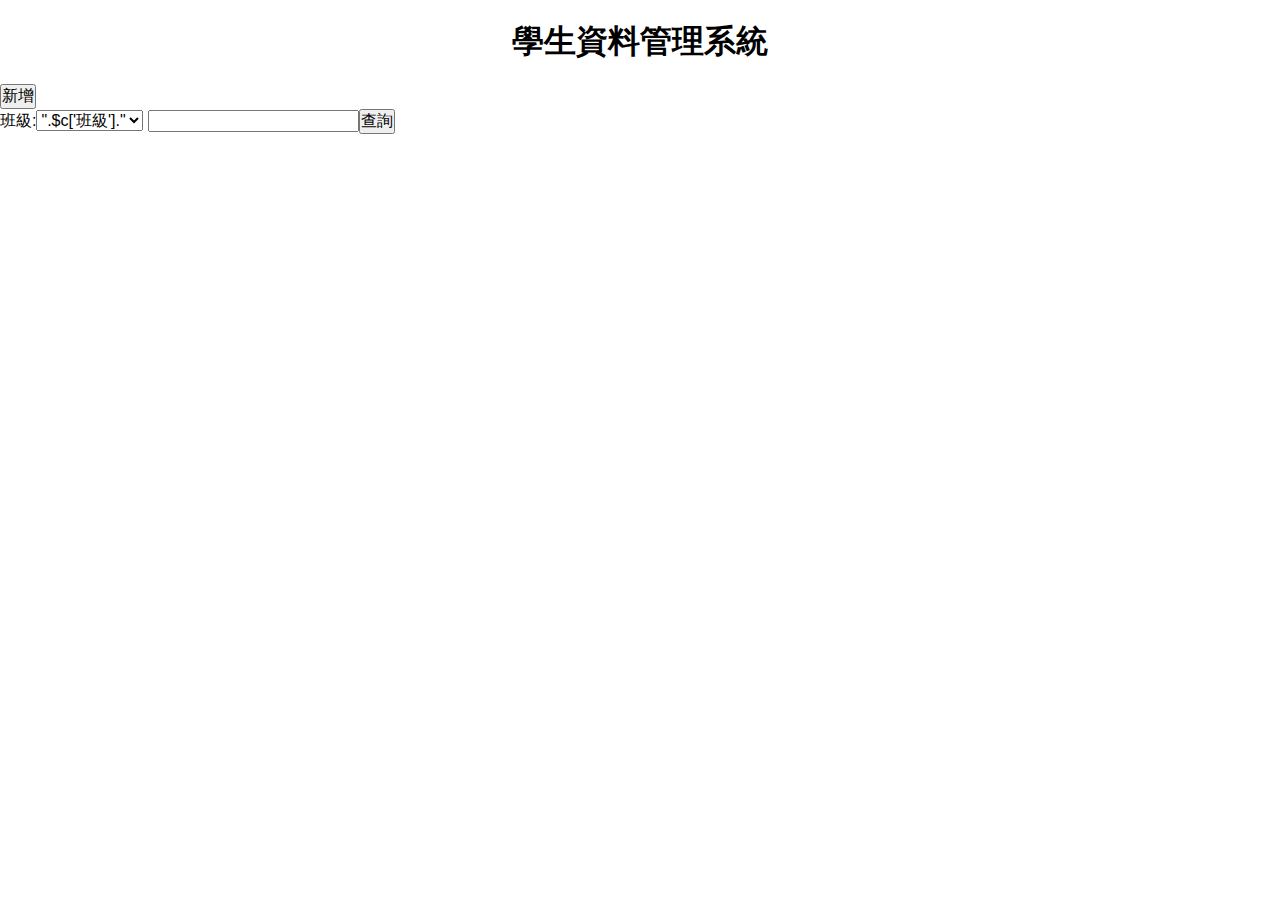
<file: app2/index.html>
<!DOCTYPE html>
<html lang="en">
<head>
    <meta charset="UTF-8">
    <meta name="viewport" content="width=device-width, initial-scale=1.0">
    <meta http-equiv="X-UA-Compatible" content="ie=edge">
    <title>學生資料管理系統</title>
    <link rel="shortcut icon" href="#" type="image/x-icon">
    <link rel="stylesheet" href="style.css">
    <!---匯入要使用的函式庫--->
    <script src="jquery-3.5.1.min.js"></script>


</head>
<body>
  <h1 class="header">學生資料管理系統</h1>
  <button onclick="openInsert()">新增</button>


<div class="query">
班級:<select name="classes" id="classes" onchange="getStudents(this.value)">

  </select> <input type="text" name='q' id="query"><input type="button" value="查詢" onclick="query()">
  <div class="query-result"></div>
  <div class="students"></div>


</div>




  <!---新增資料用的表單-->
  <div id='insertBlock' style="display:none">
    <h3>新增學生資料</h3>
    <form action="api/insert.php" method='post' id="create">
      <ul>
        <li>姓名：<input type="text" name="name" id="name"></li>
        <li>學號：<input type="text" name="uni_id" id="uni_id"></li>
        <li>班級座號：<input type="text" name="class_num" id="class_num"></li>
        <li>出生年月日：<input type="text" name="birthday" id="birthday"></li>
        <li>身份證字號：<input type="text" name="nat_id" id="nat_id"></li>
        <li>住址：<input type="text" name="addr" id="addr"></li>
        <li>父母：<input type="text" name="parent" id="parent"></li>
        <li>電話：<input type="text" name="tel" id="tel"></li>
        <li>科別：<input type="text" name="dept" id="dept"></li>
        <li>畢業國中：<input type="text" name="grad_at" id="grad_at"></li>
      </ul>
      <div><input type="button" value="確定新增" onclick="create()"></div>
    </form>


  </div>
  
</body>
</html>
<script>
/************************************
* 1.考慮觸發行為的事件
* 2.建立監聽行為
* 3.考慮是否需要代入參數
* 4.是否會有回傳值？回傳值的功用及處理？
* 5.是否需要更新畫面內容？更新畫面的方法？
************************************/
getClasses()

//新增資料的函式
function create(){
  let name=document.querySelector("#name").value
  let uni_id=document.querySelector("#uni_id").value
  let class_num=document.querySelector("#class_num").value
  let birthday=document.querySelector("#birthday").value
  let nat_id=document.querySelector("#nat_id").value
  let addr=document.querySelector("#addr").value
  let parent=document.querySelector("#parent").value
  let tel=document.querySelector("#tel").value
  let dept=document.querySelector("#dept").value
  let grad_at=document.querySelector("#grad_at").value

  console.log(name,uni_id, class_num, birthday, nat_id, addr, parent, tel, dept, grad_at)
  
  $.post("api/insert.php",{name,uni_id, class_num, birthday, nat_id, addr, parent, tel, dept, grad_at},function(res){
    console.log(res)
    if(res=='1'){
      alert("新增成功");
      document.querySelector("#insertBlock").style.display='none';
    }
  })

}


function openInsert(){
  document.querySelector("#insertBlock").style.display='block';
}
//查詢資料的函式
function getClasses(){
  $.get("api/select_class.php",function(opt){
    //console.log(opt)
    document.querySelector("#classes").innerHTML=opt
  })
}

function getStudents(_class){
  console.log(_class)
  $.get("api/get_students.php",{'class':_class},function(students){
    console.log(students)
    document.querySelector(".students").innerHTML=students
  })
}

function query(){
  let str=document.querySelector("#query").value;
  $.get("api/query.php",{str},function(res){
      document.querySelector(".query-result").innerHTML=res
  })
}

//編輯資料的函式
function update(){

}

//刪除資料的函式
function del(){

}

</script>
</file>
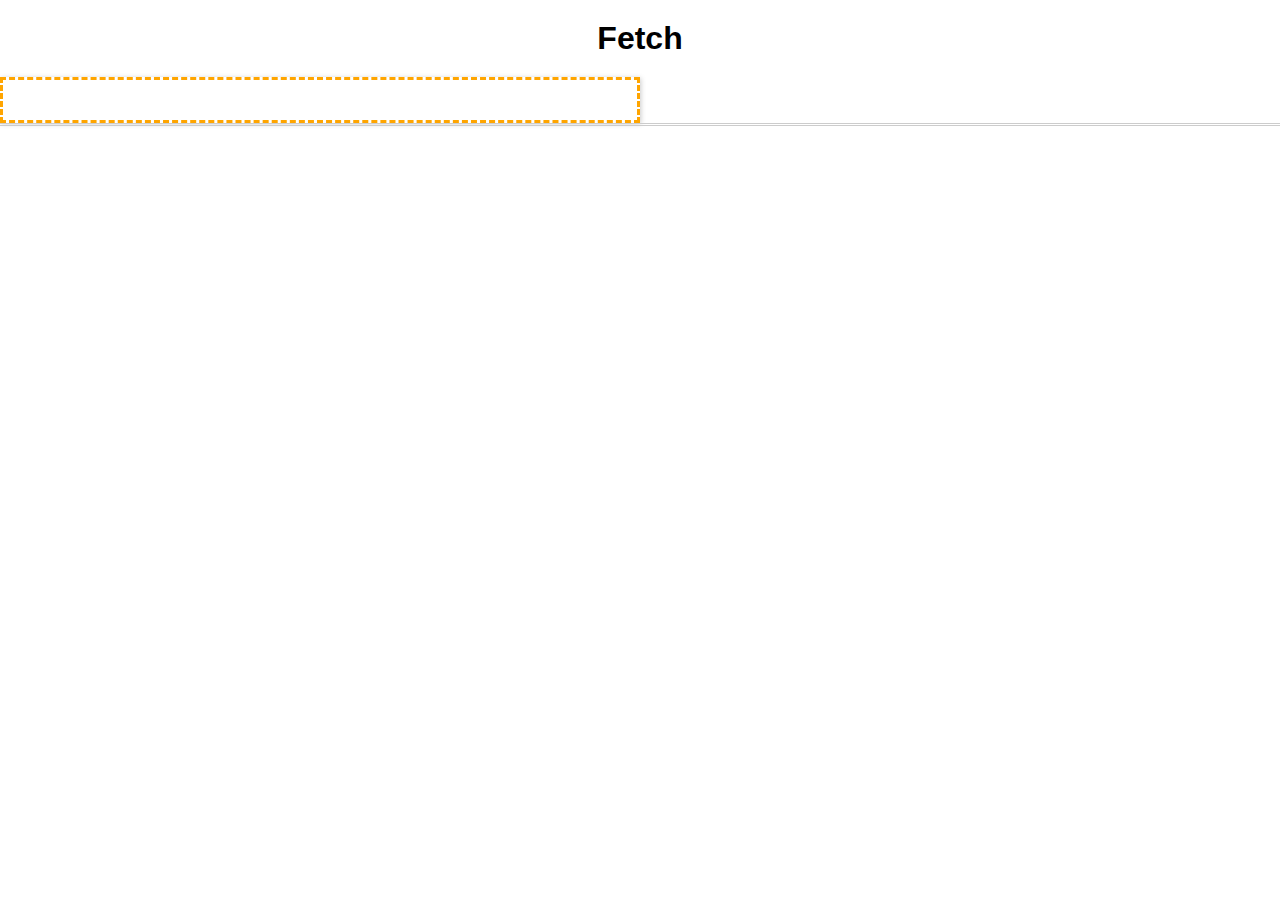
<file: fetch.html>
<!DOCTYPE html>
<html lang="en">
<head>
    <meta charset="UTF-8">
    <meta name="viewport" content="width=device-width, initial-scale=1.0">
    <meta http-equiv="X-UA-Compatible" content="ie=edge">
    <title>Fetch</title>
    <link rel="shortcut icon" href="#" type="image/x-icon">
    <link rel="stylesheet" href="style.css">
</head>
<body>
    <h1 class="header">Fetch</h1>
    <div class="title"></div>
    <h4></h4>
    <ul></ul>
    
</body>
</html>
<script>
    /********************************************************
    * 1.api網址  https://kktix.com/events.json
    * 2.建FETCH請求及實質內容
    * 3.建立回呼函式(call back function)來處理回應時的各項行為
    * 4.建立錯誤處理
    ********************************************************/

    //建立FETCH請求及實質內容
    fetch('https://kktix.com/events.json',{method:'get'})
    .then(function(response){
        return response.json()
    })
    .then(function(res){
        console.log(res)
        renderList(res)
    })
    .catch(function(err){
        console.log(err)
    })
    

    function renderList(response){
        document.querySelector('.title').innerHTML=response.title;
        document.querySelector('h4').innerHTML=response.updated;
        let events=response.entry;

        let str="";
        events.forEach(function(event,index){
            str=str+`<li>${event.title}</li>`;
        })
        document.querySelector('ul').innerHTML=str;
    }

    //建立回呼函式(call back function)來處理回應時的各項行為


    //建立錯誤處理

  </script>
</file>
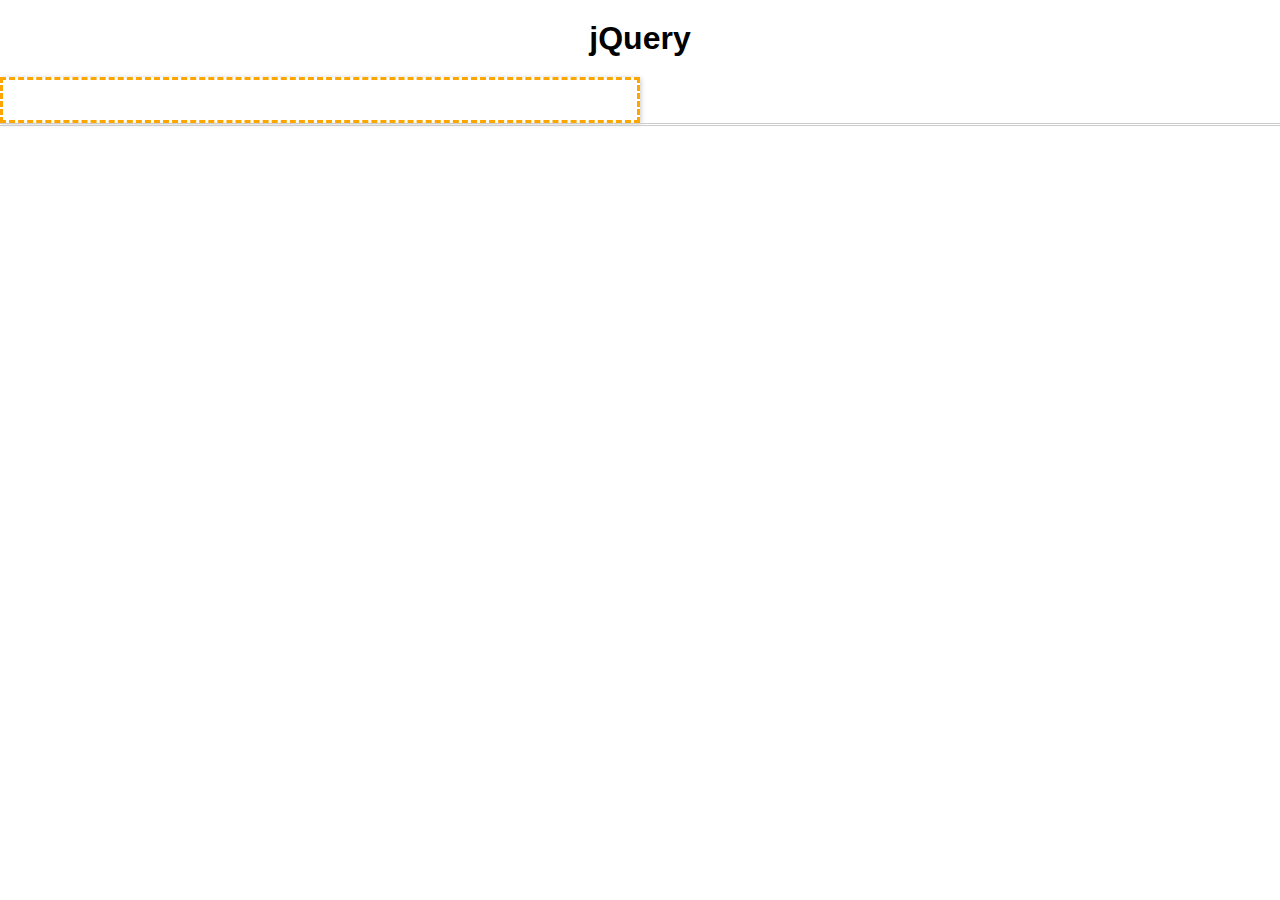
<file: jquery.html>
<!DOCTYPE html>
<html lang="en">
<head>
    <meta charset="UTF-8">
    <meta name="viewport" content="width=device-width, initial-scale=1.0">
    <meta http-equiv="X-UA-Compatible" content="ie=edge">
    <title>jQuery</title>
    <link rel="shortcut icon" href="#" type="image/x-icon">
    <link rel="stylesheet" href="style.css">
      <!-------引入jQuery函式庫------->
      <script src="jquery-3.5.1.min.js"></script>
</head>
<body>
    <h1 class="header">jQuery</h1>
    <div class="title"></div>
    <h4></h4>
    <ul></ul>
    
</body>
</html>
<script>
    /********************************************************
    * 1.api網址  https://kktix.com/events.json
    * 2.選擇$.ajax()、$.get()、$.post()其中一種方式
    * 3.建立回呼函式(call back function)來處理回應時的各項行為
    * 4.建立錯誤處理
    ********************************************************/
     
    //利用$.ajax()方法傳送請求並取得回應
/*     $.ajax(
      {
        url:'https://kktix.com/events.json',
        type:'GET',
        success:function(response){
          console.log(response)
          renderList(response)
        },
        error:function(err){
          console.log("err:"+err)
        },
        complete:function(xhr,status){
          console.log("status:"+status)
        }
      }
    )    */

      $.get('https://kktix.com/events.json',function(response){

         // console.log(response)
          renderList(response)

      })

      

    function renderList(response){
        document.querySelector('.title').innerHTML=response.title;
        document.querySelector('h4').innerHTML=response.updated;
        let events=response.entry;

        let str="";
        events.forEach(function(event,index){
            str=str+`<li>${event.title}</li>`;
        })
        document.querySelector('ul').innerHTML=str;
    }

    //利用$.get()方法傳送請求並取得回應


  </script>
</file>
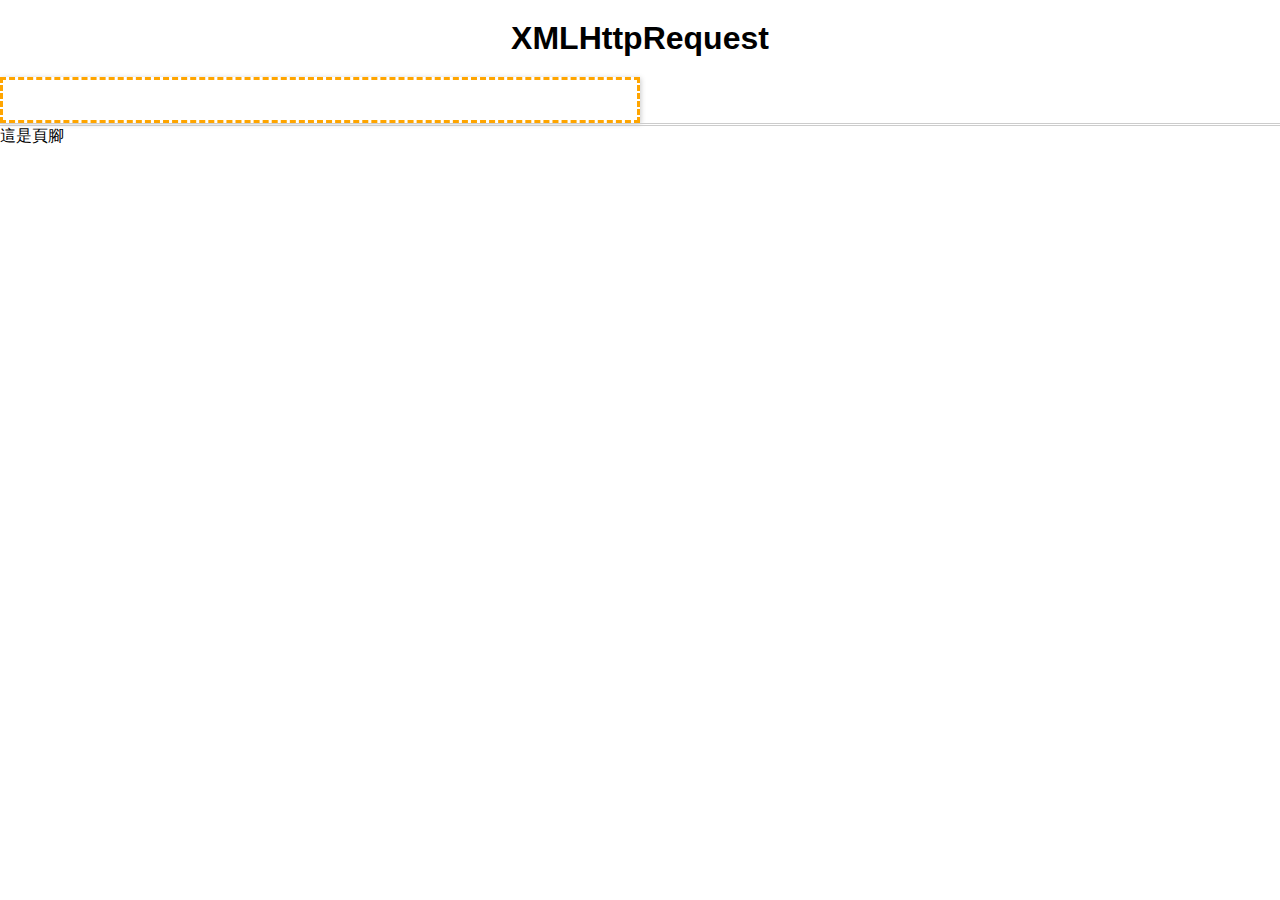
<file: xhr.html>
<!DOCTYPE html>
<html lang="en">
<head>
    <meta charset="UTF-8">
    <meta name="viewport" content="width=device-width, initial-scale=1.0">
    <meta http-equiv="X-UA-Compatible" content="ie=edge">
    <title>XMLHttpRequest</title>
    <link rel="shortcut icon" href="#" type="image/x-icon">
    <link rel="stylesheet" href="style.css">
</head>
<body>
    <h1 class="header">XMLHttpRequest</h1>
    <div class="title"></div>
    <h4></h4>
    <ul>
        
    </ul>
    <div class='footer'></div>
</body>
</html>
<script>
    /********************************************************
    * 1.api網址  https://kktix.com/events.json
    * 2.宣告一個XMLHttpRequest物件
    * 3.建立請求的各項設定及實質內容
    * 4.建立得到回應時的各項行為
    * 5.送出請求
    ********************************************************/

    //宣告一個XMLHttpRequest物件
    let xhr=new XMLHttpRequest

    //建立請求的各項設定及實質內容
    xhr.open(
        'GET',
        'https://kktix.com/events.json',
        true
        );

    //建立得到回應時的各項設定及行為
    xhr.onload=function(){
        let type=xhr.getResponseHeader("Content-Type");
        let response=xhr.responseText;
        let res=JSON.parse(response);
        console.log(res);
        document.querySelector(".title").innerHTML=res.title
        document.querySelector("h4").innerHTML=res.updated
        let events=res.entry;

        let str="";
        events.forEach(function(event,index){
            str=str+`<li>${event.title}</li>`;
        })
        document.querySelector('ul').innerHTML=str;
    }
    //送出請求
    xhr.send();
        document.querySelector(".footer").innerHTML="這是頁腳";
    </script>
</file>
<file: app2/style.css>
*{
    font-family: "微軟正黑體",Arial, Helvetica, sans-serif;
    font-size:16px;
    padding:0;
    margin:0;
    list-style-type: none;
    box-sizing: border-box;
    text-decoration: none;
}

.header{
    margin:10px auto;
    padding:10px;
    text-align: center;
    font-size:32px;
}
</file>
<file: style.css>
*{
    font-family: "微軟正黑體",Arial, Helvetica, sans-serif;
    font-size:16px;
    padding:0;
    margin:0;
    list-style-type: none;
    box-sizing: border-box;
    text-decoration: none;
}
.types{
    width:400px;
    margin:20px auto;
    padding:10px;
    height:100px;
    border:1px solid #999;
    border-radius:50px;
    box-shadow: 2px 2px 5px #ccc;
    text-align: center;
    line-height:80px;
    font-size:30px;

}
.types:hover{
    border:2px solid blue;
    background:lightcyan;
}
.header{
    margin:10px auto;
    padding:10px;
    text-align: center;
    font-size:32px;
}

.title{
    text-align: center;
    font-weight: bolder;
    border:3px dashed orange;
    box-shadow: 1px 1px 5px #ccc;
    width:50%;
    padding:20px 10px;
}

h4{
font-size: 12px;
border-bottom:3px double #ccc;
}


li:hover {
    background: lightsalmon;
}
li {
    margin: 5px 10px;
    border: 1px solid #ccc;
    padding: 5px 10px;
    cursor: pointer;
}
</file>
